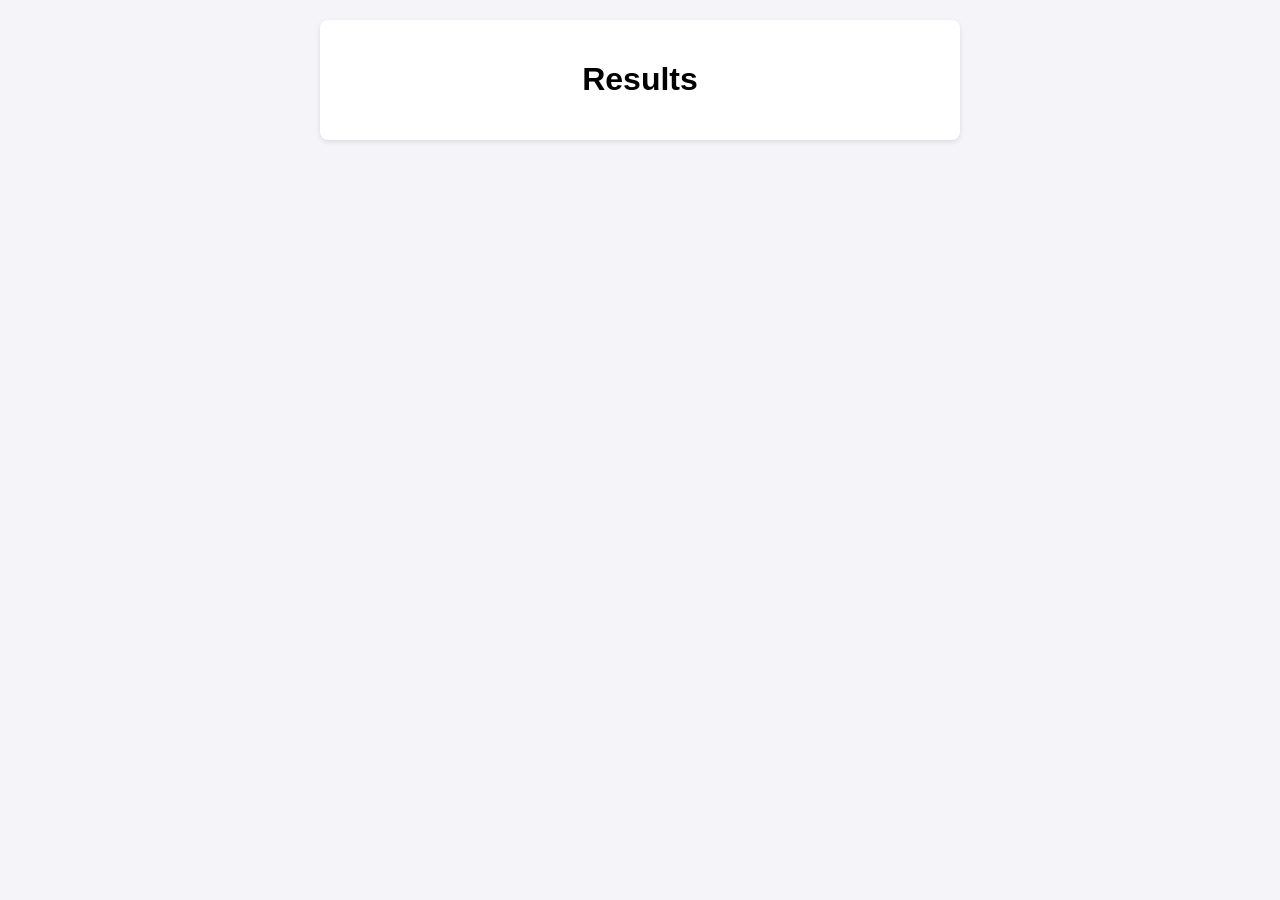
<file: fe-results/index.html>
<!DOCTYPE html>
<html lang="en">
<head>
  <meta charset="UTF-8">
  <meta name="viewport" content="width=device-width, initial-scale=1.0">
  <link rel="stylesheet" href="style.css">
  <title>Results</title>
</head>
<body>
  <div class="container">
    <h1>Results</h1>
    <ul id="results"></ul>
    
  </div>
  <script>
    const resultsList = document.getElementById('results');

    function fetchResults() {
      fetch('http://localhost:3000/contestants')
        .then((response) => response.json())
        .then((data) => {
          resultsList.innerHTML = '';
          data.forEach((contestant) => {
            const li = document.createElement('li');
            li.textContent = `${contestant.name} - Votes: ${contestant.votes}`;
            resultsList.appendChild(li);
          });
        })
        .catch((error) => {
          console.error('Error fetching results:', error);
        });
    }

    fetchResults();
  </script>
</body>
</html>
</file>
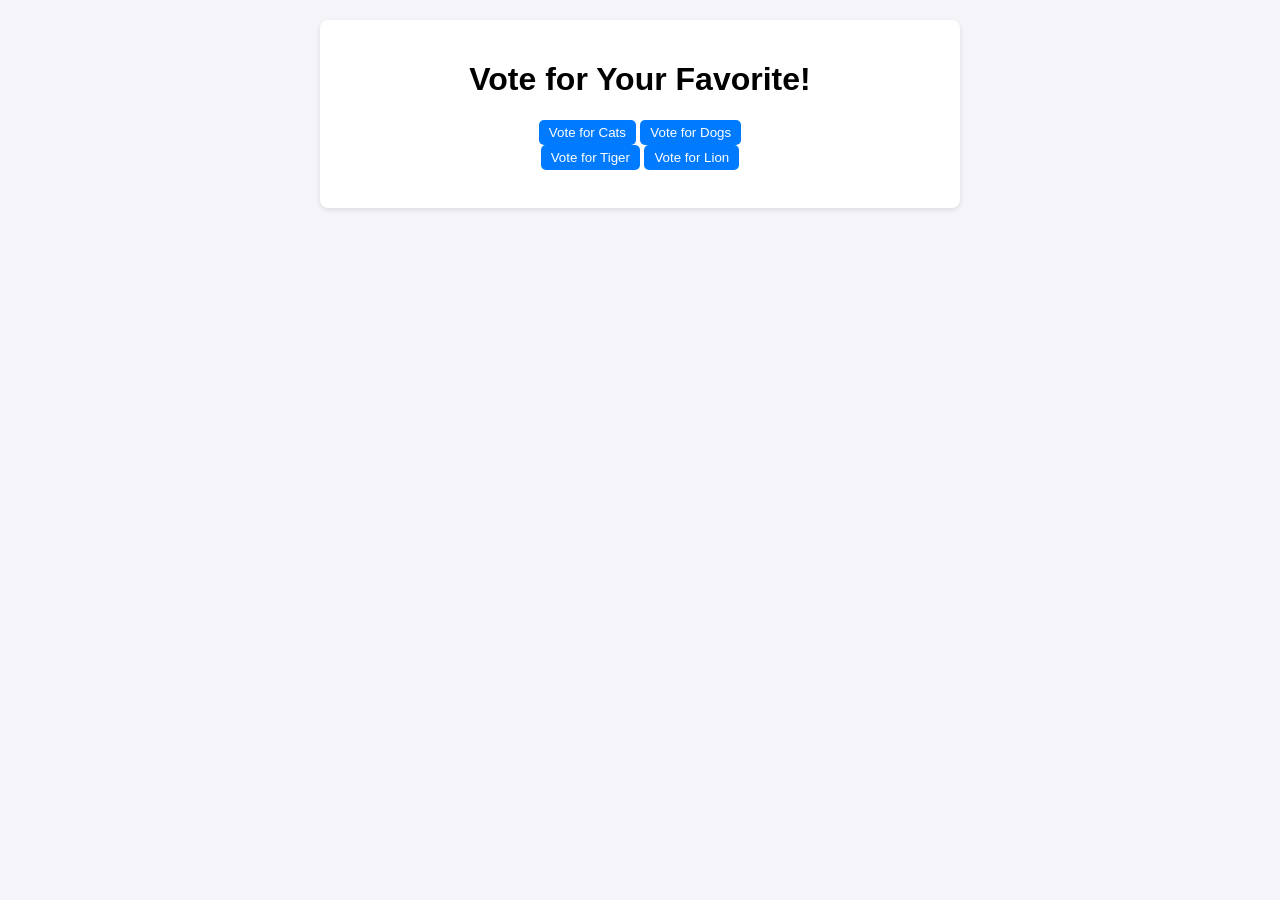
<file: frontend/index.html>
<!DOCTYPE html>
<html lang="en">
<head>
  <meta charset="UTF-8">
  <meta name="viewport" content="width=device-width, initial-scale=1.0">
  <link rel="stylesheet" href="style.css">
  <title>Vote for Cats or Dogs</title>
</head>
<body>
  <div class="container">
    <h1>Vote for Your Favorite!</h1>
    <button onclick="vote(1)">Vote for Cats</button>
    <button onclick="vote(2)">Vote for Dogs</button><br>
    <button onclick="vote(3)">Vote for Tiger</button>
    <button onclick="vote(4)">Vote for Lion</button><br><br>
    
  </div>
  <script>
    function vote(id) {
      fetch('http://localhost:3000/vote', {
        method: 'POST',
        headers: { 'Content-Type': 'application/json' },
        body: JSON.stringify({ id }),
      })
        .then((response) => response.json())
        .then((data) => alert(data.message))
        .catch((error) => console.error('Error:', error));
    }
  </script>
</body>
</html>
</file>
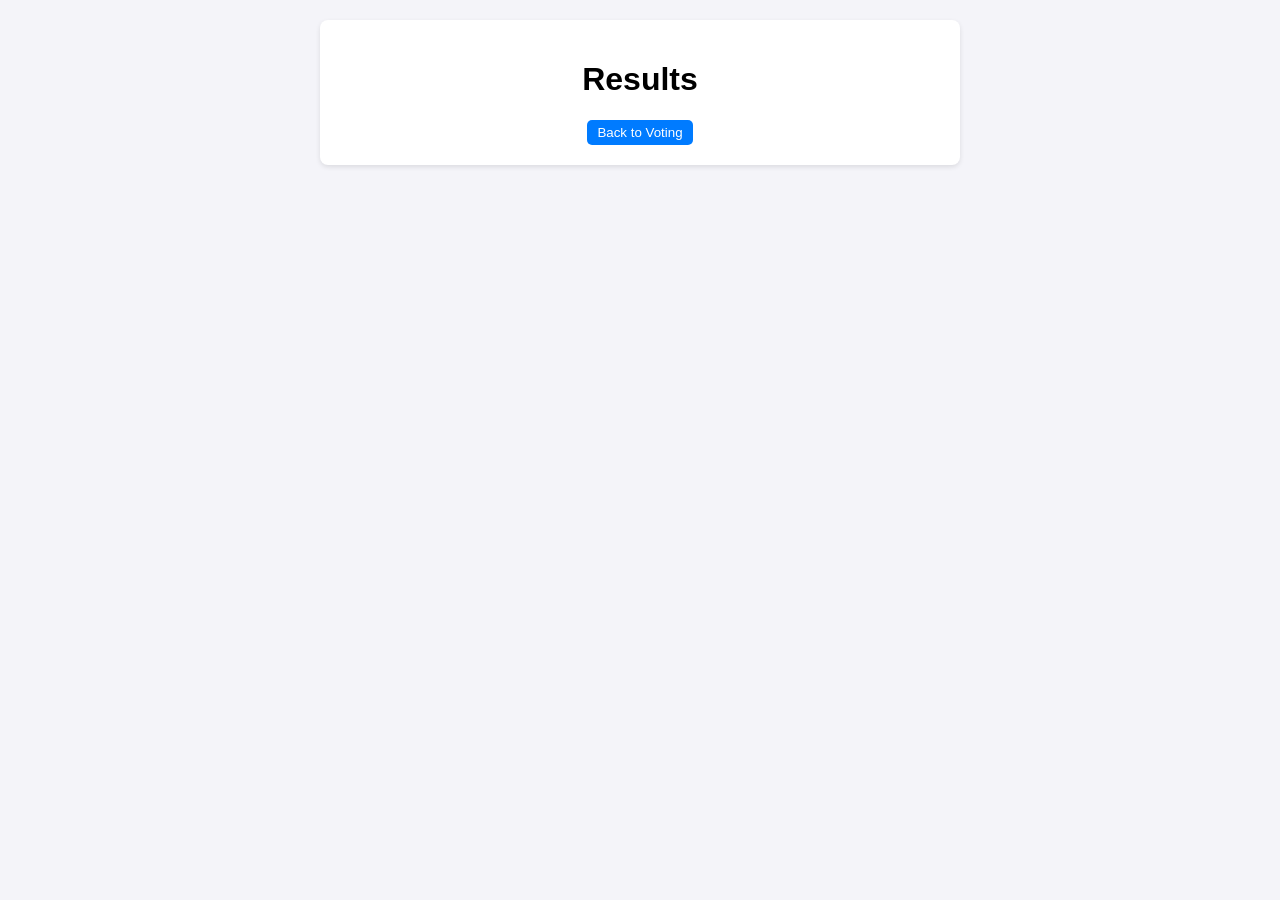
<file: frontend/results.html>
<!DOCTYPE html>
<html lang="en">
<head>
  <meta charset="UTF-8">
  <meta name="viewport" content="width=device-width, initial-scale=1.0">
  <link rel="stylesheet" href="style.css">
  <title>Results</title>
</head>
<body>
  <div class="container">
    <h1>Results</h1>
    <ul id="results"></ul>
    <button onclick="window.location.href='index.html'">Back to Voting</button>
  </div>
  <script>
    const resultsList = document.getElementById('results');

    function fetchResults() {
      fetch('http://localhost:3000/contestants')
        .then((response) => response.json())
        .then((data) => {
          resultsList.innerHTML = '';
          data.forEach((contestant) => {
            const li = document.createElement('li');
            li.textContent = `${contestant.name} - Votes: ${contestant.votes}`;
            resultsList.appendChild(li);
          });
        })
        .catch((error) => {
          console.error('Error fetching results:', error);
        });
    }

    fetchResults();
  </script>
</body>
</html>
</file>
<file: fe-results/style.css>
body {
    font-family: Arial, sans-serif;
    background-color: #f4f4f9;
    margin: 0;
    padding: 20px;
    text-align: center;
  }
  
  .container {
    max-width: 600px;
    margin: 0 auto;
    background: white;
    padding: 20px;
    border-radius: 8px;
    box-shadow: 0 2px 5px rgba(0, 0, 0, 0.1);
  }
  
  ul {
    list-style: none;
    padding: 0;
  }
  
  li {
    margin: 10px 0;
    display: flex;
    justify-content: space-between;
    align-items: center;
  }
  
  button {
    background-color: #007bff;
    color: white;
    border: none;
    padding: 5px 10px;
    border-radius: 5px;
    cursor: pointer;
  }
  
  button:hover {
    background-color: #0056b3;
  }
</file>
<file: frontend/style.css>
body {
    font-family: Arial, sans-serif;
    background-color: #f4f4f9;
    margin: 0;
    padding: 20px;
    text-align: center;
  }
  
  .container {
    max-width: 600px;
    margin: 0 auto;
    background: white;
    padding: 20px;
    border-radius: 8px;
    box-shadow: 0 2px 5px rgba(0, 0, 0, 0.1);
  }
  
  ul {
    list-style: none;
    padding: 0;
  }
  
  li {
    margin: 10px 0;
    display: flex;
    justify-content: space-between;
    align-items: center;
  }
  
  button {
    background-color: #007bff;
    color: white;
    border: none;
    padding: 5px 10px;
    border-radius: 5px;
    cursor: pointer;
  }
  
  button:hover {
    background-color: #0056b3;
  }
</file>
